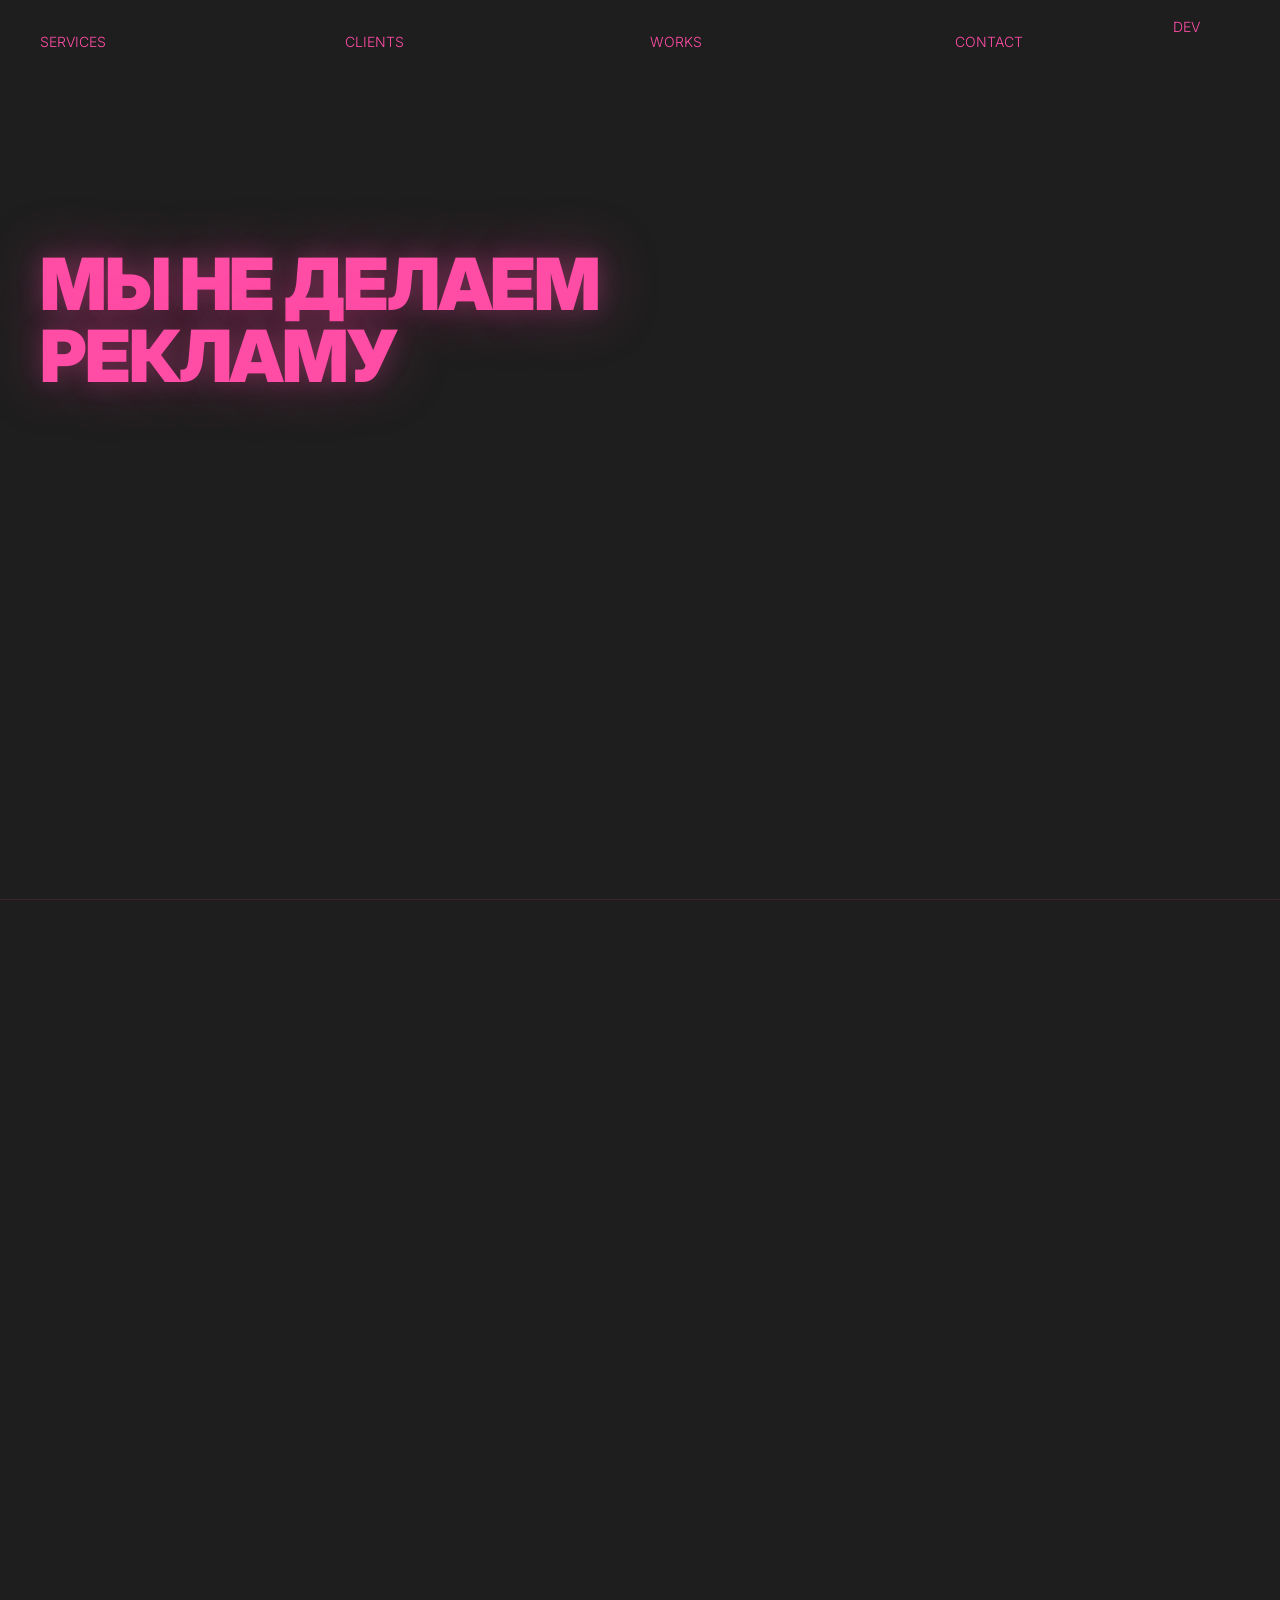
<file: landing_ver2.html>
<!DOCTYPE html><html lang="ru"><head><meta charset="UTF-8"><meta name="viewport" content="width=device-width,initial-scale=1"><title>Студия — стратегия и креатив</title><link href="https://fonts.googleapis.com/css2?family=Inter:wght@300;400;500;600;700;800;900&display=swap&subset=cyrillic" rel="stylesheet"><style>*,:before,:after{box-sizing:border-box;margin:0;padding:0}:root{--bg:#1e1e1e;--text:#ff4da6;--line:rgba(255,77,166,.15);--glow:0 0 24px rgba(255,77,166,.25),0 0 60px rgba(255,77,166,.35);--g:20px;--fx:40px;--ft:64px;--fb:28px;--nt:20px;--nh:44px;--ease:cubic-bezier(.22,1,.36,1);--ease-soft:cubic-bezier(.16,1,.3,1);--sec:transform .7s var(--ease);--tr-reveal:opacity .5s ease,transform .8s var(--ease-soft);--tr-fade:opacity .24s ease,visibility .24s ease;--font-ui:300 14px/1.2 Inter,sans-serif;--font-case-title:800 28px/1.1 Inter,sans-serif;--font-section:900 64px/1 Inter,sans-serif;--font-hero:900 72px/1 Inter,sans-serif;--font-eyebrow:300 10px/1.2 Inter,sans-serif;--font-title:800 24px/1.1 Inter,sans-serif;--font-body:300 16px/1.2 Inter,sans-serif;--font-body-small:300 13px/1.2 Inter,sans-serif;--space-eyebrow-title:10px;--space-title-body:20px;--space-case-title:14px;--space-stat:6px;--space-block:28px;--master-top:120px;--reveal-y:20px}html,body{height:100%;background:var(--bg);color:var(--text);font-family:Inter,sans-serif;letter-spacing:-.01em;user-select:none;overflow:hidden;position:relative}a,button{color:inherit}button{cursor:pointer;appearance:none;-webkit-appearance:none;background:none;border:0;outline:0}button:focus,button:focus-visible,button::-moz-focus-inner{outline:0;border:0}@keyframes mr{0%{transform:translate3d(var(--stack-offset,0),-50%,0);opacity:0}18%,100%{opacity:1}100%{transform:translate3d(0,-50%,0)}}#w{will-change:transform;transition:var(--sec)}.section{height:100vh;overflow:hidden;position:relative;border-bottom:1px solid var(--line);content-visibility:auto;contain-intrinsic-size:1000px}.container{height:100%;padding:0 var(--fx);position:relative;z-index:3;max-width:1440px;margin:auto}.section-grid,nav,.menu__inner,.case-stage__frame,.master-grid,.dev-cols,.dev-rows{display:grid}.section-grid,nav,.menu__inner,.case-stage__frame,.master-grid,.dev-cols{grid-template-columns:repeat(12,minmax(0,1fr));column-gap:var(--g)}.case-stage__frame,.master-grid,.dev-rows{grid-template-rows:repeat(4,minmax(0,1fr));row-gap:var(--g)}.case-stage__frame{grid-auto-rows:minmax(min-content,max-content);align-items:start;align-content:start}.master-grid{align-content:stretch;padding-top:var(--master-top);padding-bottom:var(--fb)}.grid-anchor-start{grid-column:1/span 3;justify-self:start;align-self:start}.td-1{transition-delay:.07s}.td-2{transition-delay:.14s}.td-3{transition-delay:.21s}.td-4{transition-delay:.05s}.td-5{transition-delay:.1s}.ui-hidden{opacity:0!important;pointer-events:none!important}.card,.case-stat{display:flex;flex-direction:column}.fu{opacity:0;transform:translate3d(0,var(--reveal-y),0);transition:var(--tr-reveal)}.fu.on{opacity:1;transform:none}nav,.menu{position:fixed;top:var(--nt);left:50%;transform:translateX(-50%);width:min(calc(100% - 2*var(--fx)),calc(1440px - 2*var(--fx)));transition:var(--tr-fade)}nav{z-index:100;align-items:center;pointer-events:none}nav>*{pointer-events:auto}.nav-action{grid-column:10/span 3;justify-self:end;display:flex;align-items:center;justify-content:flex-end;min-width:0;height:var(--nh);text-align:right;font:var(--font-ui);white-space:nowrap}.nav-action.is-icon{width:20px;justify-content:center}.nav-action svg{width:20px;height:20px;stroke:currentColor;stroke-width:2;fill:none;display:block}#dev-toggle{position:fixed;right:var(--fx);bottom:var(--fb);z-index:120;font:var(--font-ui)}.menu{height:var(--nh);z-index:95;pointer-events:none}body.nav-hidden .menu{opacity:0;visibility:hidden;pointer-events:none}.menu__inner{position:relative;height:100%;width:100%;pointer-events:none;overflow:hidden}.menu__mask{position:absolute;top:50%;height:calc(var(--nh) + 8px);transform:translateY(-50%);background:var(--bg);pointer-events:none;opacity:0;z-index:4;transition:opacity .18s}.menu.is-animating .menu__mask{opacity:1}.menu__item{position:absolute;top:50%;transform:translate3d(0,-50%,0);opacity:0;will-change:transform,opacity;pointer-events:auto;text-transform:uppercase;text-decoration:none;transition:opacity .2s;z-index:1;font:var(--font-ui);font-weight:300;white-space:nowrap}.menu__item:first-child{z-index:5}.menu__item:hover,.nav-action:hover,.contact-cta__email:hover,.contact-cta__btn:hover{opacity:.7}.menu.is-idle .menu__item{opacity:1}.menu.is-animating .menu__item{animation:mr var(--menu-total,900ms) var(--ease-soft) both;animation-delay:var(--menu-delay,0ms)}.dev-frame{display:none;position:absolute;inset:var(--master-top) var(--fx) var(--fb);pointer-events:none;z-index:8}.dev-cols,.dev-rows{position:absolute;inset:0}.dev-cols>div,.dev-rows>div{position:relative}.dev-cols>div{border-inline:1px solid rgba(255,255,255,.34);background:rgba(255,255,255,.04)}.dev-rows>div{border-block:1px solid rgba(255,255,255,.34);background:rgba(255,255,255,.03)}.dev-cols>div:before,.dev-rows>div:before{position:absolute;left:6px;top:6px;font:10px/1 Inter,sans-serif;color:rgba(255,255,255,.82)}.dev-cols>div:before{content:attr(data-i)}.dev-rows>div:before{content:attr(data-r)}.dev-on .dev-frame{display:block}.case-stage .dev-frame{inset:0;z-index:5}.hero-grid{height:100%}.hero-anchor,.hero-copy-slot,.hero-title-layer,.hero-title-stack,.hero-fly{display:grid;grid-template-columns:minmax(0,1fr);grid-template-rows:minmax(0,1fr);align-items:start;justify-items:start;width:100%;max-width:100%;margin:0;padding:0}.hero-anchor{grid-column:1/span 3;grid-row:2;place-self:start stretch;height:100%}.hero-copy-slot{grid-column:1/span 6;grid-row:3;place-self:start stretch;height:100%}.hero-title-layer,.hero-title-stack,.hero-fly{position:relative}.hero-title-layer,.hero-title-stack{pointer-events:none}.hero-title{position:absolute;top:0;left:0;width:max-content;margin:0;translate:0;font:var(--font-hero);letter-spacing:-.03em;text-shadow:var(--glow);white-space:nowrap;text-align:left;will-change:transform,opacity;transition:opacity .42s,transform .7s var(--ease-soft)}.hero-title.off,.hero-title.hide{opacity:0;pointer-events:none}.hero-title.hide{visibility:hidden}.hero-title,.services-label,.contact-title,.case-card .case-title{text-wrap:balance}.hero-copy,.card-desc,.team-note,.case-col__text,.case-stat__label{text-wrap:pretty}.hero-inline-wrap{display:inline-flex;align-items:baseline;gap:.22em;white-space:nowrap}#h-loop{letter-spacing:.03em;opacity:0;transition:opacity .28s}#h-loop.on{opacity:1}.hero-fly{opacity:0;transform:translate3d(0,var(--reveal-y),0);transition:var(--tr-reveal)}.hero-fly.on{opacity:1;transform:none}.hero-copy,.card-desc,.contact-cta__title,.contact-cta__email,.team-note,.case-col__text,.case-stat__label{font:var(--font-body);line-height:1.2;color:var(--text)}.hero-copy,.card-desc,.contact-cta__title,.contact-cta__email,.case-col__title,.case-col__text,.case-stat__label{display:block}.hero-copy{text-align:left}.services-grid{display:contents}.services-label,.contact-title{font:var(--font-section);font-weight:800;line-height:1;letter-spacing:-.03em;text-transform:uppercase;color:var(--text)}.hero-title,.services-label,.contact-title,.card-title,.case-cat,.case-brand,.case-title,.case-col__title,.case-col__text,.case-stat__value,.case-stat__label{display:block;line-height:1;margin:0}.hero-inline-wrap,#h-loop{display:inline-block}.heading,.trim-inter{font-family:Inter,sans-serif;display:block}.heading{line-height:1}.trim-inter{line-height:inherit}@supports (text-box-trim:trim-start){.heading,.trim-inter{text-box-trim:trim-start;text-box-edge:cap alphabetic}}.services-label{grid-row:2;align-self:start;justify-self:start}.card{gap:0}.card-title{font:var(--font-title);font-weight:800;color:var(--text)}.service-card .card-title,.team-member .card-title{margin-bottom:var(--space-title-body)}.service-card .card-title{white-space:nowrap}.service-card--left{grid-column:7/span 3}.service-card--right{grid-column:10/span 3}.service-card--row-2,.team-card--row-2{grid-row:2;align-self:stretch;justify-self:stretch;min-height:0}.service-card--row-3,.team-card--row-3{grid-row:3;min-height:0}.team-card--row-2{grid-column:auto}.team-card--row-3,.team-member,.team-note,.case-stat,.case-stat__value,.case-stat__label,.contact-cta{align-self:start;justify-self:start}.team-photo-placeholder{width:100%;aspect-ratio:1/1;border:0;background:transparent;border-radius:50%;overflow:hidden;position:relative;display:block}.team-photo-placeholder img{width:100%;height:100%;aspect-ratio:1/1;object-fit:cover;object-position:center;display:block;filter:grayscale(100%) contrast(1.05)}.team-member,.team-note{justify-self:stretch}.team-note{display:block;max-width:none;margin:0}.team-member .case-cat,.case-stage__meta .case-cat{font:var(--font-eyebrow);letter-spacing:.1em;text-transform:uppercase}.team-member .case-cat,.case-stage__meta .case-cat{margin-bottom:var(--space-eyebrow-title)}.clients-grid{grid-column:7/span 6;grid-row:2/span 2;display:grid;grid-template-columns:repeat(6,1fr);grid-template-rows:repeat(4,minmax(0,1fr));gap:var(--g)}.clients-grid>div{grid-column:span 2;grid-row:span 1;border:1px solid var(--line);background:rgba(255,77,166,.06);display:flex;align-items:center;justify-content:center}.cases-grid{grid-column:7/span 6;grid-row:2/span 3;display:flex;flex-direction:column;align-items:flex-start;align-self:start;justify-self:start;width:100%;gap:var(--g)}.case-card{display:block;align-self:flex-start;width:max-content;max-width:100%;border:0;background:transparent;box-sizing:border-box;transition:opacity .28s,filter .28s;cursor:pointer}.cases-grid.case-focus-active .case-card{opacity:0;pointer-events:none}.cases-grid.case-focus-active .case-card.is-active{opacity:1;pointer-events:auto;z-index:4}.cases-grid:not(.case-focus-active):hover .case-card{opacity:.28}.cases-grid:not(.case-focus-active) .case-card:hover{opacity:1!important}.case-cat{margin:0;font:var(--font-eyebrow);letter-spacing:.1em;text-transform:uppercase}.case-title{margin:0;text-transform:uppercase}.case-card .case-title{display:flex;flex-direction:column;justify-content:flex-start;width:max-content;max-width:28ch;margin-left:-1px;font:var(--font-title);font-weight:300;letter-spacing:-.02em;line-height:1;white-space:normal;word-break:normal;overflow-wrap:normal;hyphens:none;text-wrap:balance}.case-card .case-title__line{display:block;line-height:1}.contact-grid{height:100%;align-content:stretch;align-items:start}.contact-title{grid-row:2;margin-bottom:var(--space-block);text-shadow:var(--glow)}#contact-loop{display:inline-block;min-width:11ch;white-space:nowrap;vertical-align:top}.contact-cta{grid-column:1/span 4;grid-row:4;display:flex;flex-direction:column;align-items:flex-start;gap:16px}.contact-cta__actions{display:flex;align-items:center;gap:12px}.contact-cta__btn{width:52px;height:52px;border:1px solid var(--line);border-radius:50%;display:flex;align-items:center;justify-content:center;background:rgba(255,77,166,.06);transition:opacity .2s,transform .2s}.contact-cta__btn:hover{transform:translateY(-1px)}.contact-cta__btn svg{width:22px;height:22px;fill:currentColor;display:block}.contact-cta__email{text-decoration:none}.contact-photo--left,.contact-photo--right{grid-row:2}.contact-member--left,.contact-member--right{grid-row:3;align-self:start;justify-self:stretch}.contact-note--left,.contact-note--right{grid-row:4}.contact-photo--left,.contact-member--left,.contact-note--left{grid-column:7/span 3}.contact-photo--left{grid-column:7/span 2}.contact-photo--right,.contact-member--right,.contact-note--right{grid-column:10/span 3}.contact-photo--right{grid-column:10/span 2}.case-stage{position:fixed;inset:0;z-index:230;opacity:0;pointer-events:none;transition:opacity .42s}.case-stage.open~#w,.case-stage.open~nav,.case-stage.open~.menu{opacity:0;pointer-events:none}.case-stage.open{opacity:1;pointer-events:auto}.case-stage__blur{position:absolute;inset:0;background:rgba(30,30,30,.92);backdrop-filter:blur(10px)}.case-stage__frame{position:absolute;top:var(--master-top);bottom:var(--fb);left:50%;transform:translateX(-50%);width:min(calc(100% - 2*var(--fx)),calc(1440px - 2*var(--fx)));align-content:stretch;overflow-y:auto;overflow-x:hidden;padding-inline:0}.case-stage__close{grid-column:12/span 1;grid-row:1;justify-self:end;align-self:start;position:sticky;top:0;z-index:7;width:32px;height:32px;display:flex;align-items:center;justify-content:center;opacity:.8}.case-stage__close:before,.case-stage__close:after{content:"";position:absolute}.case-stage__close:before,.case-stage__close:after{width:18px;height:1.5px;background:currentColor;border-radius:999px}.case-stage__close:before{transform:rotate(45deg)}.case-stage__close:after{transform:rotate(-45deg)}.case-stage__close:hover{opacity:1}.case-stage__lead{display:contents}.case-stage__meta,.case-stage__stats{align-self:start}.case-stage__meta{display:flex;flex-direction:column;grid-column:1/span 6;grid-row:1;justify-self:stretch;align-items:flex-start;max-width:100%}.case-stage__meta .case-brand{font:var(--font-body);font-weight:300;margin-bottom:var(--space-case-title)}.case-stage__meta .case-title{font:var(--font-case-title);font-weight:800;line-height:1.1;max-width:100%;overflow:visible}.case-stage__body,.case-stage__stats{opacity:0;transform:translate3d(0,var(--reveal-y),0)}.case-stage__body{display:contents}.case-col{display:grid;grid-template-columns:minmax(0,1fr);grid-column:var(--gc);grid-row:var(--gr);row-gap:var(--space-title-body);align-items:start;align-content:start;align-self:start;justify-self:start;min-width:0;width:100%;text-align:left}.case-col__segment+.case-col__segment{margin-top:var(--space-title-body)}.case-col__title{font:var(--font-eyebrow);line-height:1.2;letter-spacing:.1em;text-transform:uppercase;margin-bottom:calc(var(--g)/2);color:var(--text)}.case-col__text{font:var(--font-body-small);min-width:0;max-width:100%;overflow-wrap:break-word;word-break:normal;text-wrap:pretty;color:var(--text)}.case-stage__stats{grid-column:1/span 6;grid-row:4;display:grid;align-items:start;justify-items:start;grid-template-columns:repeat(6,minmax(0,1fr));column-gap:var(--g);transition:var(--tr-reveal);transition-delay:.32s}.case-stat:nth-child(1){grid-column:1}.case-stat:nth-child(2){grid-column:2}.case-stat:nth-child(3){grid-column:4}.case-stat:nth-child(4){grid-column:5}.case-stat{gap:var(--space-stat);align-items:flex-start;width:100%;min-width:0;text-align:left}.case-stat__value,.case-stat__label{padding:0;text-align:left;color:var(--text)}.case-stat__value{font:var(--font-case-title);width:100%;min-width:0;white-space:nowrap;word-break:keep-all;box-sizing:border-box}.case-stat__label{font:var(--font-body-small);text-transform:none}.case-stage.no-stats .case-stage__stats{display:none}.case-stage.open .case-stage__body,.case-stage.open .case-stage__stats{opacity:1;transform:none}@media (prefers-reduced-motion:reduce){*,:before,:after{animation:none!important;transition:none!important;scroll-behavior:auto!important}#w,.fu,.hero-title,.case-stage,.case-stage__body,.case-stage__stats{transition:none!important;transform:none!important}}</style></head><body><nav><button class="nav-action is-icon" id="btn-cases" type="button"></button><button id="dev-toggle" type="button">DEV</button></nav><div class="menu" id="menu-overlay" aria-label="Навигация"><div class="menu__inner"><button class="menu__item" data-target="s1" type="button">services</button><button class="menu__item" data-target="s1-2" type="button">clients</button><button class="menu__item" data-target="s2" type="button">works</button><button class="menu__item" data-target="s3" type="button">contact</button><div class="menu__mask" aria-hidden="true"></div></div></div><div id="w"><section class="section" id="s0"><div class="container master-grid hero-grid"><div class="hero-anchor grid-anchor-start"><div class="hero-title-layer"><div class="hero-title-stack"><h1 class="hero-title heading" id="h-a">МЫ НЕ ДЕЛАЕМ<br>РЕКЛАМУ</h1><h1 class="hero-title heading hide" id="h-b">МЫ СОЗДАЕМ<br><span class="hero-inline-wrap">ЖЕЛАНИЕ <span id="h-loop"></span></span></h1></div></div></div><div class="hero-copy-slot grid-anchor-start"><div class="hero-fly" data-fly><p class="hero-copy trim-inter">Мы коммьюнити экспертов, помогающее<br>топовым российским и&nbsp;международным брендам<br>создавать эффективную и&nbsp;заметную коммуникацию в&nbsp;digital</p></div></div></div></section><section class="section" id="s1"><div class="container master-grid"><div class="services-grid section-grid"><div class="services-label heading grid-anchor-start fu">SERVICES</div><div class="card service-card service-card--left service-card--row-2 fu"><div class="card-title heading">СТРАТЕГИЯ</div><div class="card-desc trim-inter">Аналитика, тактические решения, коммуникационные, креативные, IMM&nbsp;и&nbsp;SMM стратегии</div></div><div class="card service-card service-card--right service-card--row-2 fu td-1"><div class="card-title heading">КРЕАТИВ</div><div class="card-desc trim-inter">Big idea, креативные рамки, концепты виральных роликов и&nbsp;идеи спецпроектов.</div></div><div class="card service-card service-card--left service-card--row-3 fu td-2"><div class="card-title heading">КОМАНДА</div><div class="card-desc trim-inter">Порекомендуем или соберем под вас проектную команду от&nbsp;дизайнеров до&nbsp;инфлюенс-менеджера</div></div><div class="card service-card service-card--right service-card--row-3 fu td-3"><div class="card-title heading">DIGITAL 360°</div><div class="card-desc trim-inter">Разрабатываем полноценные кампании от&nbsp;аналитики и&nbsp;стратегии до&nbsp;креатива и&nbsp;шагов по&nbsp;реализации</div></div></div></div></section><section class="section" id="s1-2"><div class="container master-grid"><div class="services-grid section-grid"><div class="services-label heading grid-anchor-start fu">CLIENTS</div><div class="clients-grid fu"><div></div><div></div><div></div><div></div><div></div><div></div><div></div><div></div><div></div><div></div><div></div><div></div></div></div></div></section><section class="section" id="s2"><div class="container master-grid"><div class="services-grid section-grid"><div class="services-label heading grid-anchor-start fu">WORKS</div></div><div class="cases-grid" id="cases-grid"></div></div></section><section class="section" id="s3" data-nav-icon="back"><div class="container master-grid contact-grid"><h1 class="contact-title heading grid-anchor-start fu">ДАВАЙТЕ СДЕЛАЕМ<br><span id="contact-loop">СТРАТЕГИЮ</span> ВМЕСТЕ</h1><div class="contact-cta fu td-4"><div class="contact-cta__title trim-inter">Пришлите нам свой бриф</div><div class="contact-cta__actions"><a href="https://t.me/raketa3000" target="_blank" rel="noopener noreferrer" class="contact-cta__btn" aria-label="Telegram Глеб"><svg viewBox="0 0 24 24" aria-hidden="true"><path d="M9.04 15.47 8.66 20.8c.54 0 .78-.23 1.07-.5l2.56-2.45 5.3 3.88c.98.54 1.67.26 1.93-.9l3.5-16.4.01-.01c.32-1.5-.54-2.08-1.5-1.72L1.97 10.2c-1.45.57-1.43 1.38-.25 1.74l5 1.56L18.34 6.2c.55-.33 1.05-.15.64.22"></path></svg></a><a href="https://t.me/overall_0k" target="_blank" rel="noopener noreferrer" class="contact-cta__btn" aria-label="Telegram Дмитрий"><svg viewBox="0 0 24 24" aria-hidden="true"><path d="M9.04 15.47 8.66 20.8c.54 0 .78-.23 1.07-.5l2.56-2.45 5.3 3.88c.98.54 1.67.26 1.93-.9l3.5-16.4.01-.01c.32-1.5-.54-2.08-1.5-1.72L1.97 10.2c-1.45.57-1.43 1.38-.25 1.74l5 1.56L18.34 6.2c.55-.33 1.05-.15.64.22"></path></svg></a></div><a href="mailto:zeroads@gmail.com" class="contact-cta__email trim-inter">zeroads@gmail.com</a></div><div class="card service-card team-card--row-2 contact-photo--left fu"><div class="team-photo-placeholder"><img src="https://raw.githubusercontent.com/Raketa3000/portfolio/main/content/profile1.jpg" alt="Дмитрий Банников" loading="lazy" decoding="async"></div></div><div class="card service-card team-card--row-2 contact-photo--right fu td-1"><div class="team-photo-placeholder"><img src="https://raw.githubusercontent.com/Raketa3000/portfolio/main/content/profile2.jpg" alt="Глеб Янковский" loading="lazy" decoding="async"></div></div><div class="card service-card team-member contact-member--left fu td-2"><div class="case-cat trim-inter">стратег</div><div class="card-title heading">ДМИТРИЙ<br>БАННИКОВ</div><div class="card-desc trim-inter">11&nbsp;лет опыта в&nbsp;digital</div></div><div class="card service-card team-member contact-member--right fu td-3"><div class="case-cat trim-inter">креатор</div><div class="card-title heading">ГЛЕБ<br>ЯНКОВСКИЙ</div><div class="card-desc trim-inter">9&nbsp;лет опыта в&nbsp;digital</div></div><p class="team-note trim-inter contact-note--left fu td-4">Базируемся в&nbsp;Буэнос-Айресе<br><br>- 6&nbsp;часов от&nbsp;Москвы</p><p class="team-note trim-inter contact-note--right fu td-5">Работаем, пока вы&nbsp;спите!<br><br>Идеальный вариант для решений, нужных еще вчера!</p></div></section></div><div class="case-stage" id="case-stage" aria-hidden="true"><div class="case-stage__blur"></div><div class="case-stage__frame"><button class="case-stage__close" id="case-stage-close" type="button" aria-label="Закрыть кейс"></button><div class="case-stage__lead"><div class="case-stage__meta"><div class="case-cat" id="cs-cat"></div><div class="case-brand" id="cs-brand"></div><div class="case-title heading" id="cs-title"></div></div></div><div class="case-stage__body" id="case-stage-body"></div><div class="case-stage__stats" id="case-stage-stats"></div></div></div><script>(function(){addEventListener('DOMContentLoaded',function(){var $=function(s,r){return(r||document).querySelector(s)},$$=function(s,r){return Array.prototype.slice.call((r||document).querySelectorAll(s))},E={body:document.body,root:document.documentElement,w:$('#w'),secs:$$('.section'),nav:$('nav'),menu:$('#menu-overlay'),menuIn:$('.menu__inner'),menuItems:$$('.menu__item'),menuMask:$('.menu__mask'),btn:$('#btn-cases'),dev:$('#dev-toggle'),heroA:$('#h-a'),heroB:$('#h-b'),heroLoop:$('#h-loop'),heroFly:$$('[data-fly]'),contactLoop:$('#contact-loop'),grid:$('#cases-grid'),stage:$('#case-stage'),close:$('#case-stage-close'),bodyPane:$('#case-stage-body'),stats:$('#case-stage-stats'),cat:$('#cs-cat'),brand:$('#cs-brand'),title:$('#cs-title'),cards:[]};if(!E.w||!E.secs.length)return console.error('Initialization aborted');var SITE_DATA={previews:[{title:['Это вышка']},{title:['Кибербитва с мошенниками']},{title:['Как не уработаться в декабре','с Прохором Шаляпиным?']},{title:['Атака титанов']},{title:['Презервативы']}],screens:{s0:{reveal:100,nav:'hero-only'},s1:{reveal:80},'s1-2':{reveal:80},s2:{reveal:80},s3:{reveal:110,navIcon:'back'}},layout:{flowOrder:['context','task','insight','strategy','strategic_solution','solution','result'],zones:[{startRow:2,endRow:4,half:['1/span 3','4/span 3'],wide:'1/span 6'},{startRow:4,endRow:Infinity,half:['7/span 3','10/span 3'],wide:'7/span 6'}],wideHeightThreshold:210,fallbackWideChars:300},fieldTitles:{context:'Контекст',task:'Задача',insight:'Инсайт',strategy:'Стратегия',solution:'Решение',strategic_solution:'Стратегическое решение',result:'Результат'}},D={cases:[],casesPromise:null,heroWords:['ПРОБОВАТЬ','СМОТРЕТЬ','ИСКАТЬ','ПОКУПАТЬ'],contactWords:['СТРАТЕГИЮ','КРЕАТИВ','ПРОЕКТ','КАМПАНИЮ'],glyphs:'АБВГДЕЖЗИЙКЛМНОПРСТУФХЦЧШЩЪЫЬЭЮЯABCDEFGHIJKLMNOPQRSTUVWXYZ',heroIntroDelayMs:1600,heroLoopStartDelayMs:2000,scrambleMs:1100,loopMs:1750,transitionMs:750,menuAnimationMs:900,sectionLock:650,backIcon:'<svg viewBox="0 0 24 24" aria-hidden="true"><path d="M3 12a9 9 0 1 0 3-6.7"></path><path d="M3 3v6h6"></path></svg>',caseFiles:['beeline-eto-vyshka','beeline-kiberbitva-s-moshennikami','letual-prohor-shalyapin','burger-king','condoms']},T={},S={section:'s0',busy:false,wheel:0,contactWord:0,revealed:{},heroMenuPlayed:false,overlay:{open:false,caseIndex:null},ui:{dev:false}},measureCache={};var ids=E.secs.map(function(s){return s.id}),curr=function(){return S.section},txt=function(el,v){if(el)el.textContent=v},cls=function(el,c,on){if(el)el.classList.toggle(c,!!on)},clear=function(k,interval){(interval?clearInterval:clearTimeout)(T[k]);T[k]=null},escapeHtml=function(s){return String(s).replace(/&/g,'&amp;').replace(/</g,'&lt;').replace(/>/g,'&gt;').replace(/"/g,'&quot;')},screenCfg=function(id){return SITE_DATA.screens[id]||{}},toRawUrl=function(v){return 'https://raw.githubusercontent.com/Raketa3000/portfolio/main/cases/'+v+'.json?v='+Date.now()};function syncBodyState(){E.body.classList.toggle('nav-hidden',screenCfg(curr()).nav!=='hero-only'||S.overlay.open);E.body.classList.toggle('dev-on',!!S.ui.dev);E.body.setAttribute('data-section',curr());E.body.setAttribute('data-overlay',S.overlay.open?'open':'closed');E.body.setAttribute('data-dev',S.ui.dev?'on':'off')}function syncOverlayState(){if(!E.stage)return;E.stage.setAttribute('data-overlay',S.overlay.open?'open':'closed');E.stage.setAttribute('data-stats',E.stage.classList.contains('no-stats')?'off':'on')}function syncUiState(){syncBodyState();syncOverlayState()}function renderCaseCards(){if(!E.grid)return;E.grid.innerHTML=SITE_DATA.previews.map(function(x,i){var title=x.title.map(function(line){return '<span class="case-title__line">'+escapeHtml(line)+'</span>'}).join('');return '<article class="case-card fu'+(i?' td-'+i:'')+'" data-case-index="'+i+'"><div class="case-title heading">'+title+'</div></article>'}).join('');E.cards=$$('.case-card')}function normalizeCase(item){if(!item||typeof item!=='object')return null;var detail=item.detail||{},normalizedDetail={context:detail.context||'',task:detail.task||'',insight:detail.insight||'',strategy:detail.strategy||'',strategic_solution:detail.strategic_solution||'',solution:detail.solution||'',result:detail.result||''};if(Object.prototype.toString.call(detail.blocks)==='[object Array]')normalizedDetail.blocks=detail.blocks;return{cat:item.cat||'',brand:item.brand||'',title:item.title||'',detail:normalizedDetail,stats:Object.prototype.toString.call(item.stats)==='[object Array]'?item.stats:[]}}function fetchCases(){if(D.cases.length)return Promise.resolve(D.cases);if(D.casesPromise)return D.casesPromise;D.casesPromise=Promise.all(D.caseFiles.map(function(v){return fetch(toRawUrl(v)).then(function(r){if(!r.ok)throw new Error(v);return r.json()}).then(normalizeCase).catch(function(){return null})})).then(function(loaded){D.cases=loaded;D.casesPromise=null;return loaded},function(err){D.casesPromise=null;throw err});return D.casesPromise}function animateScramble(el,target,key){if(!el)return;clear(key);var chars=String(target).split(''),pool=[],shown={},start=performance.now();chars.forEach(function(ch,i){if(ch!==' ')pool.push(i)});for(var i=pool.length-1;i>0;i--){var j=Math.floor(Math.random()*(i+1)),tmp=pool[i];pool[i]=pool[j];pool[j]=tmp}function frame(now){var p=Math.min(1,(now-start)/D.scrambleMs),revealCount=Math.floor(p*pool.length);for(var k=0;k<revealCount;k++)shown[pool[k]]=1;txt(el,chars.map(function(ch,idx){return ch===' '?' ':shown[idx]?target[idx]:D.glyphs[Math.floor(Math.random()*D.glyphs.length)]}).join(''));if(p<1){T[key]=requestAnimationFrame(frame)}else{T[key]=null;txt(el,target)}}T[key]=requestAnimationFrame(frame)}function resetHero(){['heroScramble','heroIntro','heroSecondLine','contactScramble'].forEach(function(k){if(T[k]){if(typeof T[k]==='number')cancelAnimationFrame(T[k]);clear(k)}});clear('heroLoopTicker',true);clear('contactLoopTicker',true);E.heroA&&E.heroA.classList.remove('off','hide');if(E.heroB){E.heroB.classList.remove('off','hide');E.heroB.classList.add('hide')}if(E.heroLoop){E.heroLoop.classList.remove('on');txt(E.heroLoop,'')}E.heroFly.forEach(function(el){el.classList.remove('on')})}function startHeroLoop(){if(!E.heroLoop||T.heroLoopTicker)return;cls(E.heroLoop,'on',true);var i=0;animateScramble(E.heroLoop,D.heroWords[i],'heroScramble');T.heroLoopTicker=setInterval(function(){i=(i+1)%D.heroWords.length;animateScramble(E.heroLoop,D.heroWords[i],'heroScramble')},D.loopMs)}function scheduleHero(){clear('heroIntro');clear('heroSecondLine');if(curr()!=='s0')return;T.heroIntro=setTimeout(function(){if(curr()==='s0'){cls(E.heroA,'off',true);cls(E.heroB,'hide',false)}},D.heroIntroDelayMs);T.heroSecondLine=setTimeout(function(){if(curr()!=='s0')return;startHeroLoop();E.heroFly.forEach(function(el){el.classList.add('on')})},D.heroLoopStartDelayMs)}function setMenu(stacked){if(!E.menu||!E.menuIn||E.menuItems.length!==4)return;var width=E.menuIn.getBoundingClientRect().width,gap=parseFloat(getComputedStyle(E.root).getPropertyValue('--g'))||20,col=(width-11*gap)/12,lefts=[0,3,6,9].map(function(i){return i*(col+gap)}),clamp=function(x,w){return Math.max(0,Math.min(x,width-w))},firstWidth=E.menuItems[0].offsetWidth,anchor=clamp(lefts[0],firstWidth),offsets=[0].concat(lefts.slice(1).map(function(v){return anchor-v}));E.menuItems.forEach(function(item,i){var w=item.offsetWidth;item.style.left=clamp(lefts[i],w)+'px';item.style.setProperty('--stack-offset',(stacked?offsets[i]:0)+'px');item.style.setProperty('--menu-delay','0ms');item.style.setProperty('--menu-total',D.menuAnimationMs+'ms')});if(E.menuMask){E.menuMask.style.left=anchor+'px';E.menuMask.style.width=firstWidth+'px'}}function updateMaster(){var hero=$('#s0'),btn=$('.menu__item[data-target="s1"]');if(hero&&btn)E.root.style.setProperty('--master-top',Math.max(0,btn.getBoundingClientRect().top-hero.getBoundingClientRect().top)+'px')}function animateMenu(){if(!E.menu)return;clear('menuReset');setMenu(true);updateMaster();E.menu.classList.remove('is-idle','is-animating');void E.menu.offsetWidth;E.menu.classList.add('is-animating');T.menuReset=setTimeout(function(){setMenu(false);updateMaster();E.menu.classList.remove('is-animating');E.menu.classList.add('is-idle')},D.menuAnimationMs+60)}function reveal(id){if(S.revealed[id])return;S.revealed[id]=1;var delay=screenCfg(id).reveal;if(delay!=null)$$('#'+id+' .fu').forEach(function(el,i){setTimeout(function(){el.classList.add('on')},i*delay)});if(id==='s3'&&!T.contactLoopTicker){animateScramble(E.contactLoop,D.contactWords[0],'contactScramble');T.contactLoopTicker=setInterval(function(){S.contactWord=(S.contactWord+1)%D.contactWords.length;animateScramble(E.contactLoop,D.contactWords[S.contactWord],'contactScramble')},D.loopMs)}}function updateNav(){var hero=curr()==='s0';syncUiState();clear('menuReset');if(E.menu){E.menu.classList.remove('is-animating');E.menu.classList.add('is-idle')}hero?(S.heroMenuPlayed?setMenu(false):(animateMenu(),S.heroMenuPlayed=true)):setMenu(false);if(!E.btn)return;E.btn.classList.add('is-icon');if(hero){E.btn.style.visibility='hidden';E.btn.style.pointerEvents='none';E.btn.innerHTML='';return}E.btn.style.visibility='visible';E.btn.style.pointerEvents='auto';E.btn.innerHTML=screenCfg(curr()).navIcon==='back'?D.backIcon:''}function go(target,anim){var next=typeof target==='number'?ids[target]:target;if(anim===undefined)anim=true;if(ids.indexOf(next)<0)return;S.section=next;E.w.style.transition=anim?'var(--sec)':'none';E.w.style.transform='translateY(-'+(ids.indexOf(next)*100)+'vh)';updateNav();reveal(curr());if(next!=='s0'){clear('heroIntro');clear('heroSecondLine')}else if(!S.heroMenuPlayed)scheduleHero()}function step(dir){var next=ids.indexOf(S.section)+dir;if(S.busy||S.overlay.open||next<0||next>=ids.length)return;S.busy=true;go(ids[next]);setTimeout(function(){S.busy=false},D.transitionMs)}function buildCaseFlow(item){var blocks=item.detail&&Object.prototype.toString.call(item.detail.blocks)==='[object Array]'?item.detail.blocks:null;if(blocks&&blocks.length)return blocks.map(function(block){var blockId=block.id||block.type||'custom';return{text:block.text||'',id:blockId,title:block.title||SITE_DATA.fieldTitles[blockId]||blockId,wide:block.wide===true}}).filter(function(block){return block.text});return SITE_DATA.layout.flowOrder.map(function(id){var text=item.detail&&item.detail[id];return text?{id:id,title:SITE_DATA.fieldTitles[id]||id,text:text}:null}).filter(Boolean)}function renderSegments(segments){return segments.map(function(seg){return '<div class="case-col__segment"><div class="case-col__title trim-inter">'+escapeHtml(seg.title)+'</div><div class="case-col__text trim-inter">'+escapeHtml(seg.text)+'</div></div>'}).join('')}function measureCaseBlockWide(seg){if(seg.wide===true)return true;if(seg.wide===false)return false;var frame=E.stage&&E.stage.querySelector('.case-stage__frame');if(!frame)return(seg.text||'').length>SITE_DATA.layout.fallbackWideChars;var frameWidth=Math.round(frame.getBoundingClientRect().width||0),cacheKey=[S.overlay.caseIndex,frameWidth,seg.id].join('|');if(measureCache[cacheKey]!=null)return measureCache[cacheKey];var probe=document.createElement('div'),gap=parseFloat(getComputedStyle(E.root).getPropertyValue('--g'))||20,colWidth=(frameWidth-11*gap)/12,halfWidth=3*colWidth+2*gap;probe.className='case-col';probe.style.cssText='position:absolute;visibility:hidden;pointer-events:none;left:-9999px;top:0;width:'+halfWidth+'px;min-width:0;max-width:none';probe.innerHTML=renderSegments([seg]);frame.appendChild(probe);measureCache[cacheKey]=probe.getBoundingClientRect().height>SITE_DATA.layout.wideHeightThreshold;probe.remove();return measureCache[cacheKey]}function measureCaseFlow(flow){return flow.map(function(seg){return{id:seg.id,title:seg.title,text:seg.text,wide:measureCaseBlockWide(seg)}})}function placeCaseFlow(flow){var placed=[],states=SITE_DATA.layout.zones.map(function(z){return{row:z.startRow,col:0}}),zoneIndex=0,lastRow=1;flow.forEach(function(seg){var wide=!!seg.wide,zone=SITE_DATA.layout.zones[zoneIndex],state=states[zoneIndex],currentRow,gridColumn;while(zone&&state.row>zone.endRow){zoneIndex++;zone=SITE_DATA.layout.zones[zoneIndex];state=states[zoneIndex]}if(!zone)return;if(wide&&state.col===1){state.row++;state.col=0;while(zone&&state.row>zone.endRow){zoneIndex++;zone=SITE_DATA.layout.zones[zoneIndex];state=states[zoneIndex]}}if(!zone)return;currentRow=state.row;if(wide){gridColumn=zone.wide;state.row++;state.col=0}else{gridColumn=zone.half[state.col];if(state.col===0)state.col=1;else{state.col=0;state.row++}}lastRow=Math.max(lastRow,currentRow);placed.push({seg:seg,row:currentRow,col:gridColumn,wide:wide})});return{placed:placed,lastRow:lastRow}}function renderPlacedFlow(placed){var frag=document.createDocumentFragment();placed.forEach(function(p){var col=document.createElement('div');col.className='case-col'+(p.wide?' is-wide':'');col.style.setProperty('--gc',p.col);col.style.setProperty('--gr',String(p.row));col.innerHTML=renderSegments([p.seg]);frag.appendChild(col)});return frag}function renderStatLabel(label){return(label||[]).map(function(x){return '<span>'+escapeHtml(String(x).toLowerCase())+'</span>'}).join('<br>')}function renderStats(stats){return stats.map(function(pair){return '<div class="case-stat"><div class="case-stat__value trim-inter">'+escapeHtml(pair[0])+'</div><div class="case-stat__label trim-inter">'+renderStatLabel(pair[1])+'</div></div>'}).join('')}function renderCase(i){var item=D.cases[i];if(!item)return;var measured=measureCaseFlow(buildCaseFlow(item)),layout=placeCaseFlow(measured),statsRow=Math.max(4,layout.lastRow+1);cls(E.stage,'no-stats',!item.stats.length);txt(E.cat,item.cat||'');txt(E.brand,(item.brand||'').replace('Burger King','Бургер Кинг'));txt(E.title,item.title||'');E.bodyPane.innerHTML='';E.bodyPane.appendChild(renderPlacedFlow(layout.placed));E.stats.style.gridRow=String(statsRow);E.stats.innerHTML=renderStats(item.stats||[]);syncUiState()}function toggleStage(open){S.overlay.open=!!open;cls(E.grid,'case-focus-active',open);cls(E.stage,'open',open);E.stage.setAttribute('aria-hidden',String(!open));[E.w,E.nav,E.menu].forEach(function(el){if(el)el.classList.toggle('ui-hidden',open)});E.body.style.overflow=open?'hidden':'';syncUiState()}function openCase(i){if(S.overlay.caseIndex===i||!D.cases[i])return;S.overlay.caseIndex=i;renderCase(i);E.cards.forEach(function(card,n){cls(card,'is-active',n===i)});toggleStage(true)}function closeCase(){if(S.overlay.caseIndex==null)return;S.overlay.caseIndex=null;E.cards.forEach(function(card){card.classList.remove('is-active')});E.stage.classList.remove('no-stats');toggleStage(false)}function injectDev(){if(E.body.getAttribute('data-dev-ready'))return;E.body.setAttribute('data-dev-ready','1');var colsMarkup=Array.apply(null,Array(12)).map(function(_,i){return '<div data-i="'+(i+1)+'"></div>'}).join(''),rowsMarkup=Array.apply(null,Array(4)).map(function(_,i){return '<div data-r="'+(i+1)+'"></div>'}).join(''),markup='<div class="dev-cols">'+colsMarkup+'</div><div class="dev-rows">'+rowsMarkup+'</div>',appendFrame=function(host){if(!host||host.querySelector(':scope > .dev-frame'))return;var frame=document.createElement('div');frame.className='dev-frame';frame.innerHTML=markup;host.appendChild(frame)};E.secs.forEach(function(section){appendFrame(section.querySelector('.container'))});appendFrame(E.stage&&E.stage.querySelector('.case-stage__frame'))}function resetMeasurements(){measureCache={}}function runSelfChecks(){console.assert(typeof buildCaseFlow==='function','buildCaseFlow should be defined');console.assert(typeof placeCaseFlow==='function','placeCaseFlow should be defined');console.assert(typeof renderPlacedFlow==='function','renderPlacedFlow should be defined');console.assert(SITE_DATA.previews.length===5,'expected five case previews')}renderCaseCards();runSelfChecks();var casesReady=fetchCases(),frameObserver=window.ResizeObserver?new ResizeObserver(function(){resetMeasurements();if(S.overlay.open&&S.overlay.caseIndex!=null)renderCase(S.overlay.caseIndex)}):null;if(frameObserver&&E.stage){var frame=E.stage.querySelector('.case-stage__frame');frame&&frameObserver.observe(frame)}addEventListener('resize',function(){setMenu(false);updateMaster();resetMeasurements();if(S.overlay.open&&S.overlay.caseIndex!=null)renderCase(S.overlay.caseIndex)});addEventListener('wheel',function(e){if(S.overlay.open)return;var dir=Math.sign?Math.sign(e.deltaY):(e.deltaY>0?1:e.deltaY<0?-1:0);if(S.busy||!dir)return;e.preventDefault();S.wheel+=e.deltaY;if(Math.abs(S.wheel)<D.sectionLock)return;step(S.wheel>0?1:-1);S.wheel=0},{passive:false});addEventListener('keydown',function(e){if(S.overlay.open){if(e.key==='Escape')closeCase();return}if(['ArrowDown','PageDown',' '].indexOf(e.key)>-1){e.preventDefault();step(1)}if(['ArrowUp','PageUp'].indexOf(e.key)>-1){e.preventDefault();step(-1)}});E.dev&&E.dev.addEventListener('click',function(){injectDev();S.ui.dev=!S.ui.dev;syncUiState()});E.btn&&E.btn.addEventListener('click',function(){go(curr()==='s3'?'s0':curr()==='s2'?'s3':'s2')});E.menuItems.forEach(function(item){item.addEventListener('click',function(){go(item.getAttribute('data-target'))})});E.cards.forEach(function(card){card.addEventListener('click',function(){casesReady.then(function(){openCase(+card.getAttribute('data-case-index'))})})});E.close&&E.close.addEventListener('click',closeCase);E.stage&&E.stage.addEventListener('click',function(e){if(e.target===E.stage||e.target.classList.contains('case-stage__blur'))closeCase()});updateMaster();syncUiState();go('s0',false);scheduleHero()})})();</script></body></html>
</file>
